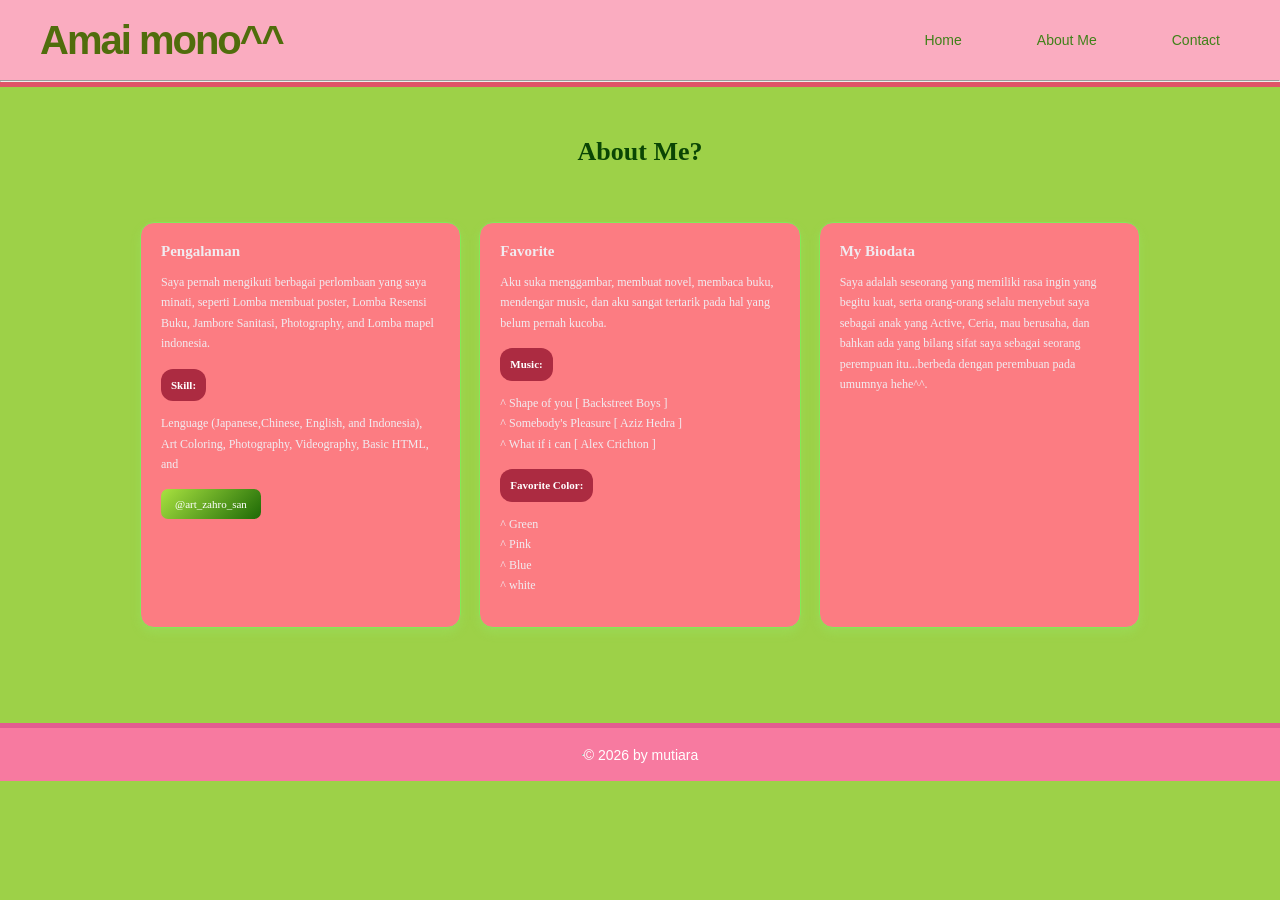
<file: about.html>
<!DOCTYPE html>
<html lang="id">
<head>
    <meta charset="UTF-8">
    <meta name="viewport" content="width=device-width, initial-scale=1.0">

    <title>Mutiara Azzahro</title>

    <!-- CSS -->
    <link rel="stylesheet" href="style.css">
</head>
<body>

    <!-- NAVBAR -->
    <header>
        <nav class="navbar">
            <div class="logo">Amai mono^^</div>

            <ul class="nav-menu">
                <li><a href="index.html">Home</a></li>
                <li><a href="#">About Me</a></li>
                <li><a href="hobby.html">Contact</a></li>
                
            </ul>
        </nav>
        <hr>
    </header>
<!-- PROJECTS SECTION -->
<section class="projects" id="projects">

    <h2 class="projects-title">About Me?</h2>

    <div class="projects-container">

        <!-- PROJECT 1 -->
        <div class="project-card">
            <h3>Pengalaman</h3>

            <p>
                Saya pernah mengikuti berbagai perlombaan yang saya minati,
                seperti Lomba membuat poster, Lomba Resensi Buku, Jambore Sanitasi, Photography,
                and Lomba mapel indonesia.
            </p>

            <p class="tools">
                <strong>Skill:</strong> 
            </p>

            <p>
                Lenguage (Japanese,Chinese, English, and Indonesia), Art Coloring, Photography,
                Videography, Basic HTML, and 
            </p>

            <a href="https://www.instagram.com/art_zahro_san?vrfl=a3F5Nm5mZWl3MDF2" class="project-btn">@art_zahro_san</a>
        </div>


        <!-- PROJECT 2 -->
        <div class="project-card">
            <h3>Favorite</h3>

            <p>
               Aku suka menggambar, membuat novel, membaca buku, mendengar music,
               dan aku sangat tertarik pada hal yang belum pernah kucoba.
            </p>

            <p class="tools">
                <strong>Music:</strong> 
            </p>

            <p>
               ^ Shape of you  [ Backstreet Boys ] <br>
               ^ Somebody's Pleasure [ Aziz Hedra ] <br>
               ^ What if i can [ Alex Crichton ]
            </p>

             <p class="tools">
                <strong>Favorite Color:</strong> 
            </p>

            <p>
                ^ Green <br>
                ^ Pink <br>
                ^ Blue <br>
                ^ white
            </p>
        </div>


        <!-- PROJECT 3 -->
        <div class="project-card">
            <h3>My Biodata</h3>

            <p>
              Saya adalah seseorang yang memiliki rasa ingin yang begitu kuat, serta 
              orang-orang selalu menyebut saya sebagai anak yang Active, Ceria, mau berusaha,
              dan bahkan ada yang bilang sifat saya sebagai seorang perempuan itu...berbeda dengan 
              perembuan pada umumnya hehe^^.

            </p>

           
        </div>

    </div>

</section>

  
    <footer>
      <hr>
       <p>&copy; 2026 by mutiara</p>
    </footer>

</body>
</html>
</file>
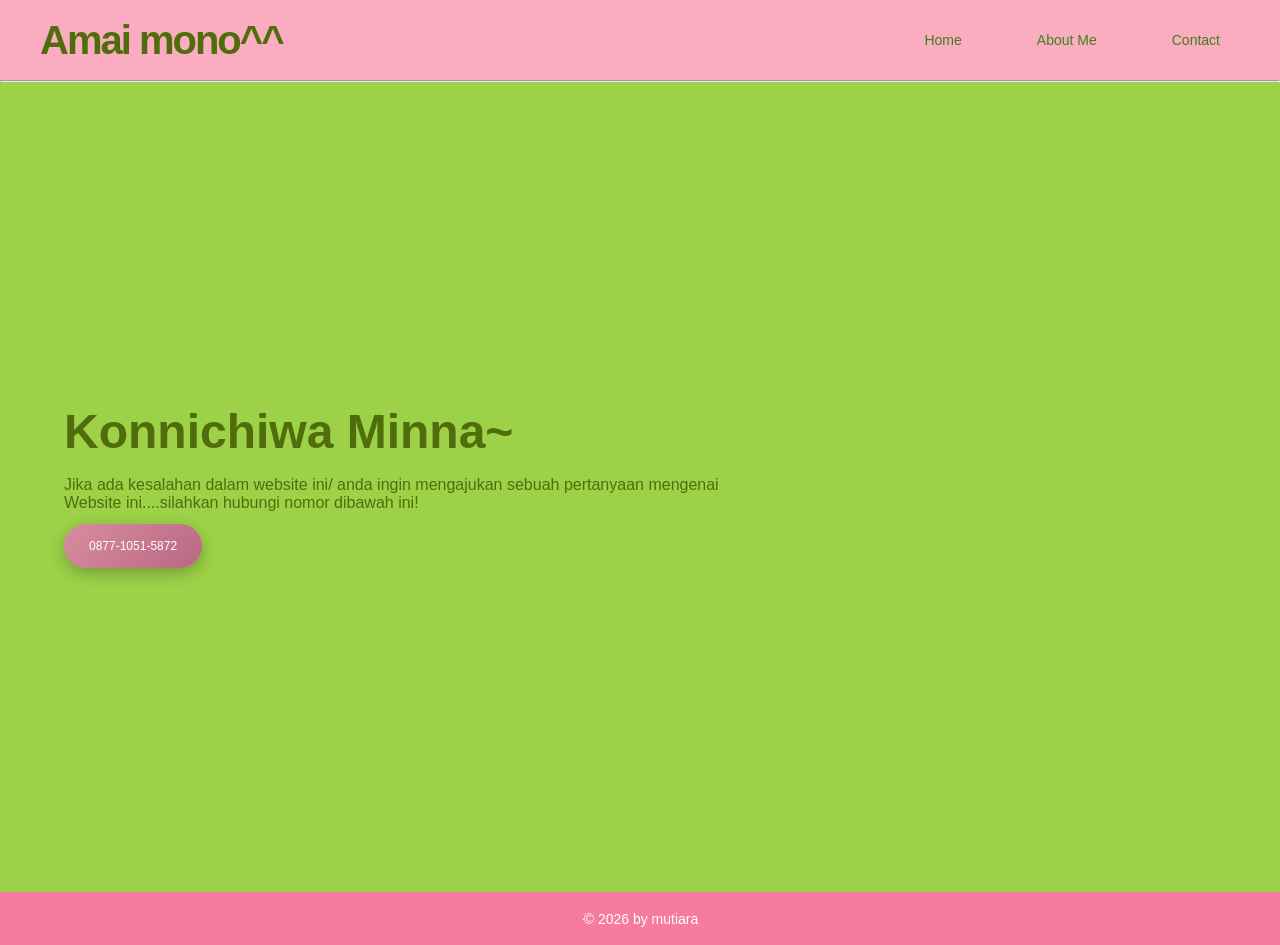
<file: hobby.html>
<!DOCTYPE html>
<html lang="id">
<head>
    <meta charset="UTF-8">
    <meta name="viewport" content="width=device-width, initial-scale=1.0">

    <title>Mutiara Azzahro</title>

    <!-- CSS -->
    <link rel="stylesheet" href="style.css">
</head>
<body>

    <!-- NAVBAR -->
    <header>
        <nav class="navbar">
            <div class="logo">Amai mono^^</div>

            <ul class="nav-menu">
                <li><a href="index.html">Home</a></li>
                <li><a href="about.html">About Me</a></li>
                <li><a href="#">Contact</a></li>
                
            </ul>
        </nav>
        <hr>
    </header>

<body>

    <section class="hero">

        <!-- BAGIAN TEKS -->
        <div class="hero-text">

            <h1>Konnichiwa Minna~</h1>

            <p>
                Jika ada kesalahan dalam website ini/ anda ingin mengajukan sebuah pertanyaan mengenai <br> 
                Website ini....silahkan hubungi nomor dibawah ini!
            </p>

            <a href="https://wa.me/Mutiara_san?s=t  " class="btn">
                0877-1051-5872
            </a>

        </div>

    </section>

    <footer>
      <hr>
       <p>&copy; 2026 by mutiara</p>
    </footer>

</body>
</html>
</file>
<file: style.css>
/* =========================
   RESET
========================= */

* {
    margin: 0;
    padding: 0;
    box-sizing: border-box;
}

body {
    font-family: Arial, Helvetica, sans-serif;
    background: #9dd148;
    color: rgb(80, 109, 12);
}


/* =========================
   NAVBAR
========================= */

header {
    width: 100%;
}

.navbar {
    width: 100%;
    max-width: 1400px;
    margin: auto;

    height: 80px;
    background-color: #faacc0;
    display: flex;
    align-items: center;
    padding: 40px;
    justify-content: space-between;
}

.navbar a {
    padding: 20px;
    border-radius: 100px;
    transition: 0.25 ease;
}

.navbar a:hover {
    background-color: #da7479;
    color: #a2c71f;
    transform: scale(3.2);
}

.logo {
    font-size: 40px;
    font-weight: bold;
    letter-spacing: -2px;
}

.nav-menu {
    display: flex;
    align-items: center;
    gap: 35px;
    justify-content: center;
    list-style: none;
}

.nav-menu a {
    color: #3f8118;
    text-decoration: none;
    font-size: 14px;

    transition: 0.3s;
}



/* =========================
   HERO
========================= */

.hero {
    width: 90%;
    max-width: 1200px;

    min-height: calc(100vh - 90px);

    margin: auto;

    display: flex;
    align-items: center;
    justify-content: space-between;

    gap: 80px;
}


/* =========================
   TEXT
========================= */

.hero-text {
    width: 60%;
}

.small-text {
    color: #f7f1f1;
    font-size: 15px;
    margin-bottom: 12px;
}

.hero-text h1 {
    font-size: 48px;
    line-height: 1.1;

    margin-bottom: 18px;
}

.text {
     display: inline-block;

    padding: 7px 10px;

    margin-top: 3px;

    background: #36770b;

    color: white;

    text-decoration: none;

    font-size: 11px;

    border-radius: 12px;

    transition: 0.3s ease;

    align-items: center;
    justify-content: center;
}
.line {
    width: 370px;
    height: 7px;

    background-color: #f89da5;

    margin-bottom: 25px;
}

.description {
    width: 520px;

    color: #faf6f6;
    font-size: 16px;
    line-height: 1.8;

    margin-bottom: 28px;
}

.text {
    width: 520px;
    color: #f1f7ef;
    font-size: 15px;
    line-height: 1.8;
    margin-bottom: 20px;
}
/* =========================
   PROFILE IMAGE
========================= */

.hero-image {
    width: 40%;

    display: flex;
    flex-direction: column;

    align-items: center;
}

.image-circle {
    width: 250px;
    height: 250px;

    border-radius: 100%;

    overflow: hidden;

    border: 4px solid #da4753;

    background-color: #f19c9c;
}

.image-circle img {
    width: 100%;
    height: 100%;

    object-fit: cover;
}

.image-caption {
    margin-top: 20px;

    color: #f1f7ef;

    font-size: 15px;
}

.image-caption span {
    font-size: 22px;
    margin-right: 7px;
}

.btn {
    display: inline-block;

    padding: 15px 25px;

    border-radius: 30px;

    background: linear-gradient(
        135deg,
        #d88ca0,
        #b96882
    );

    color: white;

    text-decoration: none;

    font-family: Arial, sans-serif;

    font-size: 12px;

    box-shadow:
        0 5px 15px rgba(0, 0, 0, 0.25);

    transition: 0.3s;
    margin-top: 12px;;
}

.btn:hover {
    transform: translateY(-3px);

    box-shadow:
        0 8px 20px rgba(0, 0, 0, 0.35);

    background: linear-gradient(
        135deg,
        #e39aad,
        #c8758d
    );
}


/* ================= Pengalaman ================= */

.projects {
    width: 100%;
    min-height: 300px;

    padding: 30px 20px 35px;


    border-top: 5px solid #e05467;
    border-bottom: 5px solid #e25d90;

    font-family: Georgia, "Times New Roman", serif;
}

/* JUDUL */

.projects-title {
    text-align: center;

    font-size: 26px;
    color: #0a4604;
    margin-top: 20px;
    margin-bottom: 25px;
}

/* CONTAINER KARTU */

.projects-container {
    width: 100%;
    max-width: 1000px;

    margin: 0 auto;

    display: grid;

    grid-template-columns: repeat(3, minmax(0, 1fr));

    gap: 18px;

    align-items: stretch;
}

/* KARTU PROJECT */

.project-card {
    padding: 20px;

    background: #fc7c82;

    border: 1px solid #81eb57;

    border-radius: 14px;

    box-shadow: 0 5px 10px rgba(151, 235, 112, 0.3);

    transition: 0.3s ease;

    margin-bottom: 60px;
    margin-top: 30px;
}

/* EFEK HOVER */

.project-card:hover {
    transform: translateY(-6px);

    border-color: #b8444a;

    box-shadow: 0 10px 22px rgba(147, 223, 86, 0.35);
}

/* JUDUL KARTU */

.project-card h3 {
    font-size: 15px;

    color: #f1ebf0;

    margin-bottom: 12px;
}

/* DESKRIPSI */

.project-card p {
    font-size: 12px;

    line-height: 1.7;

    color: #f1ecf1;

    margin-bottom: 12px;
}

/* TOOLS */

.project-card .tools {
     display: inline-block;

    padding: 7px 10px;

    margin-top: 3px;

    background: #ac2b41;

    color: white;

    text-decoration: none;

    font-size: 11px;

    border-radius: 12px;

    transition: 0.3s ease;
}

/* TOMBOL */

.project-btn {
    display: inline-block;

    padding: 9px 14px;

    margin-top: 3px;

    background: linear-gradient(
        135deg,
        #a9e240,
        #1d6906
    );

    color: white;

    text-decoration: none;

    font-size: 11px;

    border-radius: 7px;

    transition: 0.3s ease;
}

.project-btn:hover {
    background: linear-gradient(
        135deg,
        #e8a8c5,
        #c67b9f
    );

    transform: translateY(-2px);
}


footer {
    height: 53px;

    display: flex;
    align-items: center;
    justify-content: center;

    background: #f77aa0;

    color: white;

    font-size: 14px;
}
</file>
